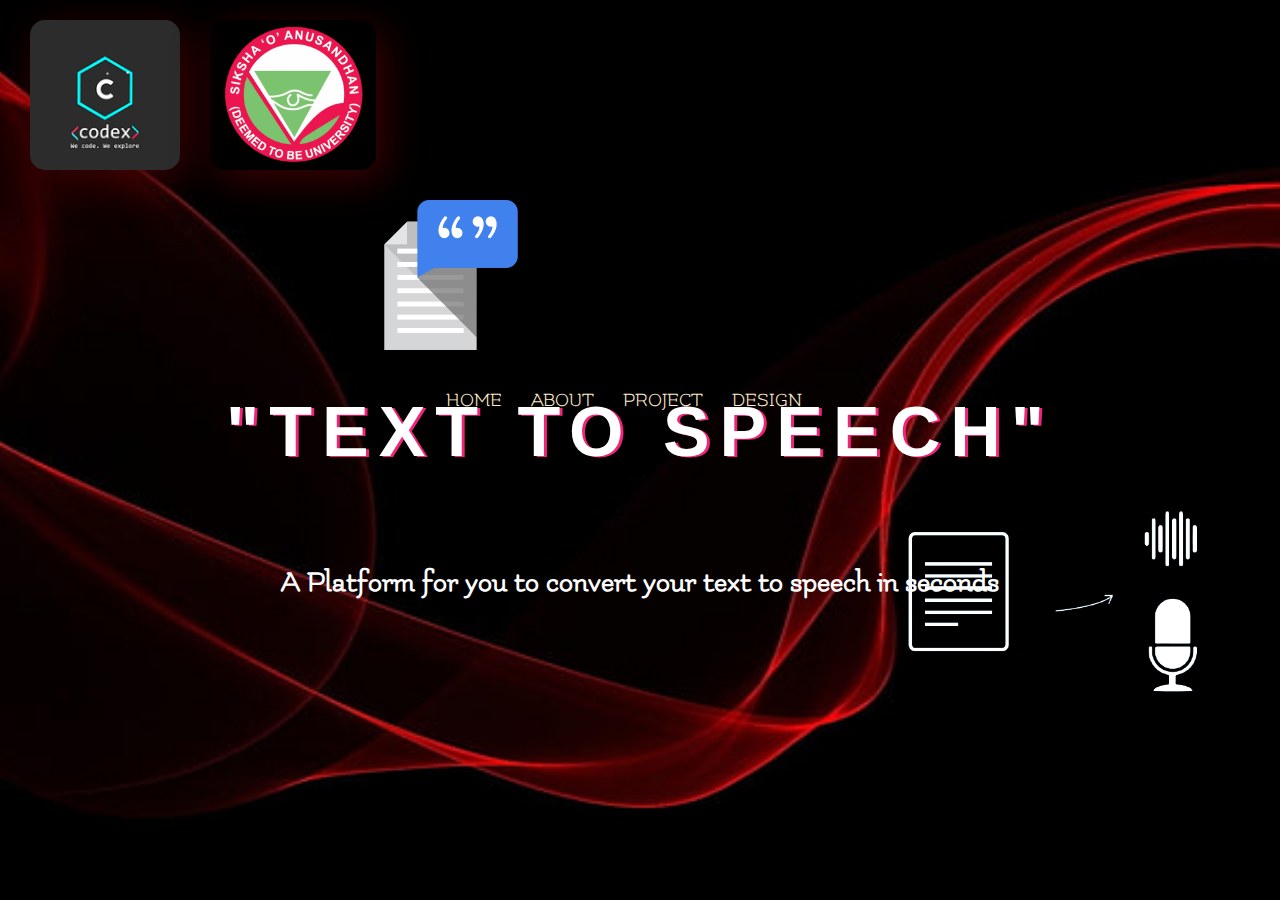
<file: index.html>
<!DOCTYPE html>
<html lang="en">

<head>
  <meta charset="UTF-8" />
  <meta http-equiv="X-UA-Compatible" content="IE=edge" />
  <meta name="viewport" content="width=device-width, initial-scale=1.0" />
  <title>project</title>
  <link rel="stylesheet" href="CSS/pg1.css" />
  <link href="https://fonts.googleapis.com/css2?family=Flamenco&display=swap" rel="stylesheet">
  <link rel="stylesheet" href="https://cdnjs.cloudflare.com/ajax/libs/font-awesome/4.7.0/css/font-awesome.min.css">
  <link rel="stylesheet" href="https://use.fontawesome.com/releases/v5.7.1/css/all.css"
    integrity="sha384-fnmOCqbTlWIlj8LyTjo7mOUStjsKC4pOpQbqyi7RrhN7udi9RwhKkMHpvLbHG9Sr" crossorigin="anonymous">
</head>

<body>
  <header>
    <nav>
      <img id="logo" src="img/codex.png">
      <img id="logo" src="img/l.png">
      <img id="txt" src="img/txt.png">
      <img id="spch" src="img/spch.png">
      <a href="#" class="toggle-button">
        <span class="bar"></span>
        <span class="bar"></span>
        <span class="bar"></span>
      </a>
      <ul class="main-nav">
        
        <li><a href="index.html">Home</a></li>
        <li><a href="about.html">About</a></li>
        <li><a href="project.html">Project</a></li>
        <li><a href="design.html">Design</a></li>
      </ul>
      <div id="sideBarNav" class="sidenav">


        <a href="index.html">Home</a>
        <a href="about.html">About</a>
        <a href="project.html">Project</a>
        <a href="design.html">Design</a>

        <div class="icon">
          <i class="fas fa-times"></i>
        </div>
      </div>
      <div class="icon">
        <i class="fas fa-bars"></i>
      </div>
    </nav>
    <div class="main-content-header">
      <h1><span class="change1">"TEXT TO SPEECH"</span></h1>
      <h3 class="desc">A Platform for you to convert your text to speech in seconds </h3>
    </div>
  </header>
  <script>
    let closeBtn = document.querySelector('.fa-times');
    let openBtn = document.querySelector('.fa-bars');
    let sideBarMenu = document.querySelector('#sideBarNav')
    // Add event listener to open icon 
    openBtn.addEventListener('click', () => {
      sideBarMenu.style.width = "250px";
    })
    // Add event listener to close icon 
    closeBtn.addEventListener('click', () => {
      sideBarMenu.style.width = "0";
    })
  </script>
  </head>


</body>

</html>
</file>
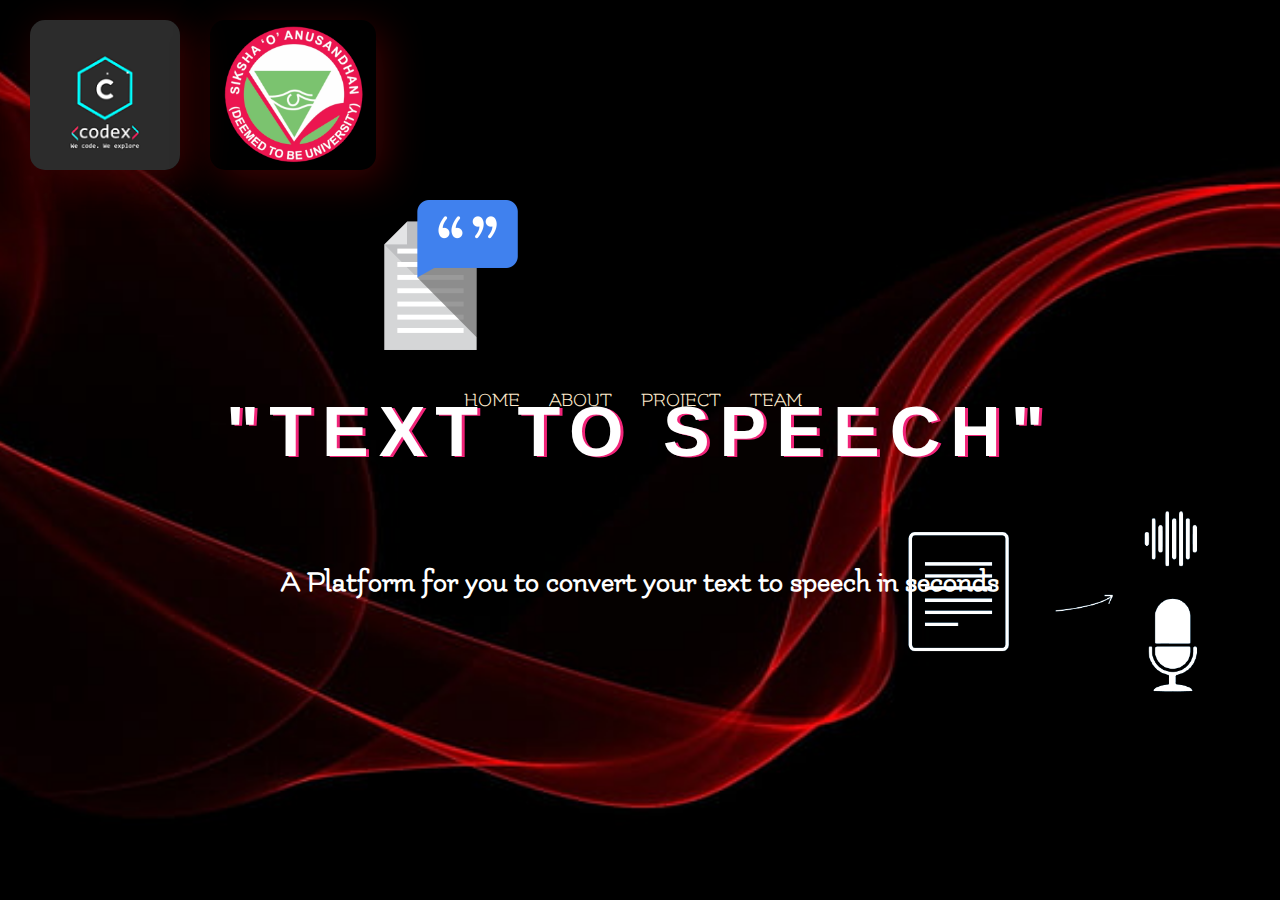
<file: main.html>
<!DOCTYPE html>
<html lang="en">

<head>
  <meta charset="UTF-8" />
  <meta http-equiv="X-UA-Compatible" content="IE=edge" />
  <meta name="viewport" content="width=device-width, initial-scale=1.0" />
  <title>project</title>
  <link rel="stylesheet" href="CSS/pg1.css" />
  <link href="https://fonts.googleapis.com/css2?family=Flamenco&display=swap" rel="stylesheet">
  <link rel="stylesheet" href="https://cdnjs.cloudflare.com/ajax/libs/font-awesome/4.7.0/css/font-awesome.min.css">
  <link rel="stylesheet" href="https://use.fontawesome.com/releases/v5.7.1/css/all.css"
    integrity="sha384-fnmOCqbTlWIlj8LyTjo7mOUStjsKC4pOpQbqyi7RrhN7udi9RwhKkMHpvLbHG9Sr" crossorigin="anonymous">
</head>

<body>
  <header>
    <nav>
      <img id="logo" src="img/codex.png">
      <img id="logo" src="img/l.png">
      <img id="txt" src="img/txt.png">
      <img id="spch" src="img/spch.png">
      <a href="#" class="toggle-button">
        <span class="bar"></span>
        <span class="bar"></span>
        <span class="bar"></span>
      </a>
      <ul class="main-nav">
        
        <li><a href="main.html">Home</a></li>
        <li><a href="about.html">About</a></li>
        <li><a href="project.html">Project</a></li>
        <li><a href="team.html">Team</a></li>
      </ul>
      <div id="sideBarNav" class="sidenav">


        <a href="main.html">Home</a>
        <a href="about.html">About</a>
        <a href="project.html">Project</a>
        <a href="team.html">Team</a>

        <div class="icon">
          <i class="fas fa-times"></i>
        </div>
      </div>
      <div class="icon">
        <i class="fas fa-bars"></i>
      </div>
    </nav>
    <div class="main-content-header">
      <h1><span class="change1">"TEXT TO SPEECH"</span></h1>
      <h3 class="desc">A Platform for you to convert your text to speech in seconds </h3>
    </div>
  </header>
  <script>
    let closeBtn = document.querySelector('.fa-times');
    let openBtn = document.querySelector('.fa-bars');
    let sideBarMenu = document.querySelector('#sideBarNav')
    // Add event listener to open icon 
    openBtn.addEventListener('click', () => {
      sideBarMenu.style.width = "250px";
    })
    // Add event listener to close icon 
    closeBtn.addEventListener('click', () => {
      sideBarMenu.style.width = "0";
    })
  </script>
  </head>


</body>

</html>
</file>
<file: CSS/pg1.css>
* {
  margin: 0px;
  box-sizing: border-box;
  padding: 0px;
}
.desc{
    text-align: center;
    font-size: 30px;
}
body {
  font-size: 20px;
  overflow-x: hidden;
  color: #fff;
  font-family: "Flamenco", cursive;
}
header {
  background-image: url("../img/bg.jpg");
  background-size: cover;
  background-position: center;
  background-repeat: no-repeat;
  height: 100vh;
}
.icon{
    display: none;
}
.icon .fas {
  color: white;
  position: absolute;
  top: 10px;
  right: 10px;
  font-size: 30px;
  cursor: pointer;
}
h1 {
  font-family: sans-serif;
  font-size: 70px;
  color: white;
  text-shadow: 3px 1px rgb(241, 36, 121);
  text-align: center;
  letter-spacing: 10px;

  margin-bottom: 95px;
}

.sidenav {
  height: 100%;
  width: 0;
  background-color: #111;
  position: fixed;
  z-index: 1;
  top: 0;
  left: 0;
  overflow-x: hidden;
  padding-top: 60px;
  transition: 0.6s;
  display: none;
}
.sidenav a {
  padding: 9px 9px 9px 33px;
  text-decoration: none;
  font-size: 22px;
  color: #f1f1f1;
  display: block;
  transition: 0.4s;
  border-bottom: 1px solid #f1f1f1;
}

.sidenav a:hover {
  background: #2dbacb;
}

.sidenav .fa-times {
  color: #ffffff;
  font-size: 20px;
}
.change {
  animation: changecodex 1s infinite;
}
@keyframes changecodex {
  0% {
    color: red;
  }
  25% {
    color: blueviolet;
  }
  50% {
    color: yellowgreen;
  }
  100% {
    color: blue;
  }
}
.change1 {
  animation: changetext 1s infinite;
}
@keyframes changetext {
  0% {
    color: red;
  }
  25% {
    color: yellow;
  }
  50% {
    color: blue;
  }
}
#logo {
  align-items: center;
  margin-left: 30px;
  border-radius: 15px;
  box-shadow: 8px 10px 40px rgb(61, 2, 2);
  height: 150px;
  width: auto;
  float: left;
  margin-top: 20px;
}
#txt {
    height: 150px;
    width: 150px;
    float:left;
    margin-top: 200px;
}
#spch {
    height: 200px;
    width: auto;
    float: right;
    /* margin-left: 600px; */
    margin-top: 500px;
}

.main-content-header {
  width: 1180px;
  position: absolute;
  top: 55%;
  left: 50%;
  transform: translate(-50%, -50%);
}

/*h1{
    color:#fff;
    font-size: 240%;
    word-spacing: 5px;
    letter-spacing: 3px;
    margin-bottom: 20px;
    text-transform: uppercase;
    font-weight: lighter;

}*/

@media only screen and (max-width: 1180px) {
  .main-content-header {
    width: 100%;
    padding: 0 2%;
  }
}

@media only screen and (max-width: 998px) {
  h1 {
    font-size: 200%;
  }
}
@media only screen and (max-width: 768px) {
  h1 {
    font-size: 180%;
  }
  .main-nav {
    display: none;
  }
  .mobile-icon {
    display: none;
    color: #fff;
    float: right;
    margin-top: 30px;
    margin-right: 20px;
  }
  /* .main-nav {float: left;}
.main-nav li{
  
    display: block;
    margin-top: 10px; 
} */
}
@media only screen and (max-width: 480px) {
  .btn-full {
    margin-bottom: 20px;
  }
  h1 {
    font-size: 160%;
  }
}
.main-nav {
  float: right;
  margin-top: 40px;
  height: 50px;
  /* padding:10%; */
}
.main-nav li {
  font-size: 20px;
  display: inline;
  margin-right: 25px;
  text-transform: uppercase;
}
.main-nav li a {
  color: blanchedalmond;
  text-decoration: none;
}
.main-nav li a:hover {
  text-decoration: underline;
  box-shadow: 7px 6px 5px 4px rgb(48, 2, 2);
}
.toggle-button {
  position: absolute;
  margin-top: 20px;
  top: 50 px;
  right: 1rem;
  display: none;
  flex-direction: column;
  justify-content: space-between;
  width: 30px;
  height: 21px;
}
.toggle-button .bar {
  height: 3px;
  width: 100%;
  background-color: white;
  border-radius: 10px;
}
@media (max-width: 600px) {
  /* .toggle-button {
    display: flex;
  } */

  .sidenav {
      display: flex;
      flex-direction: column;
  }
  .icon{
      display: inline;
  }
}
</file>
